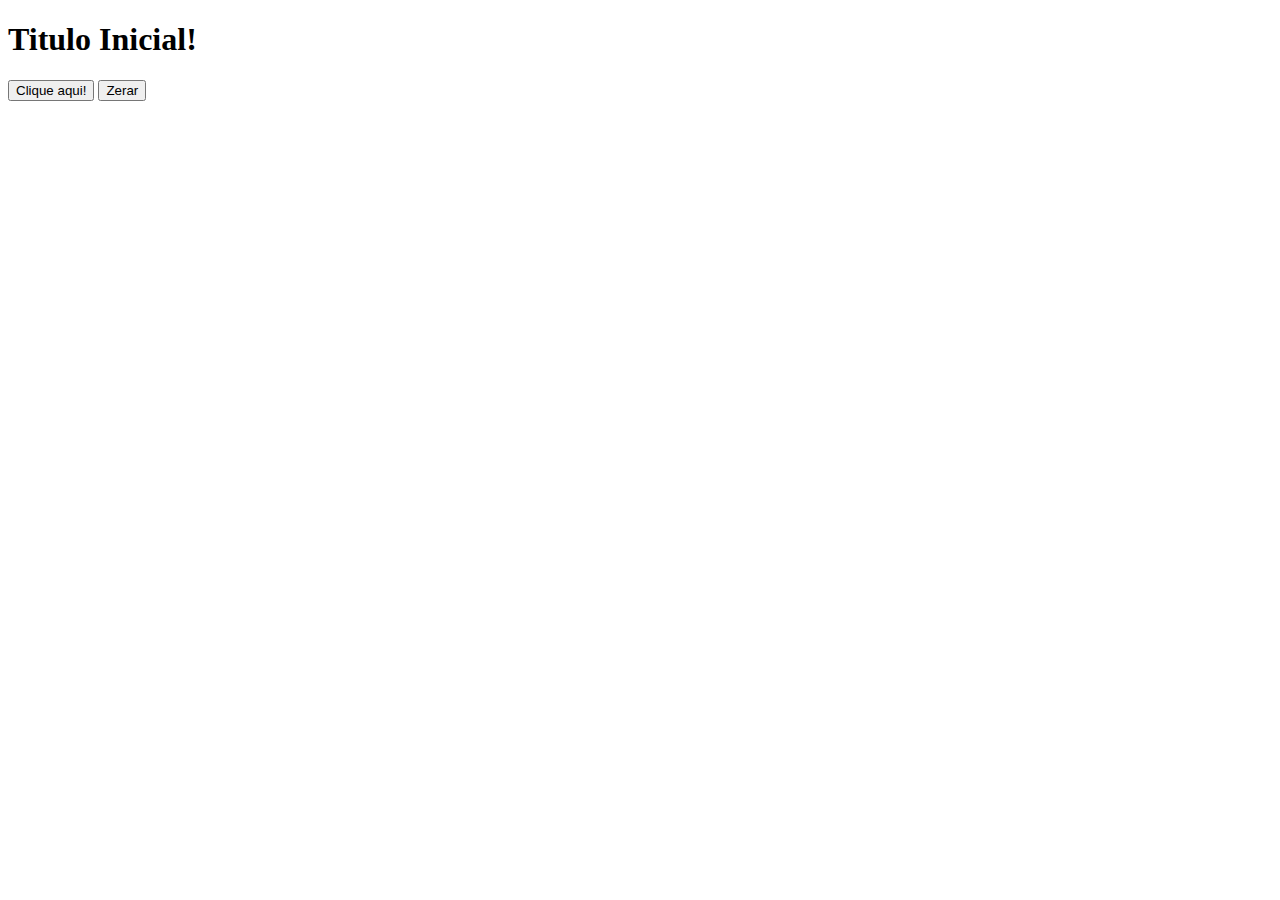
<file: Atividade 35/index.html>
<!DOCTYPE html>
<html lang="en">
<head>
    <meta charset="UTF-8">
    <meta name="viewport" content="width=device-width, initial-scale=1.0">
    <title>Document</title>
    <script src="/Atividade 35/script.js" defer></script>
</head>
<body>
    <h1 id="titulo-inicial">
        Titulo Inicial!
    </h1>

    <button id="btn">
        Clique aqui! 
    </button>

    <button id="btnZerar">
        Zerar 
    </button> 
</body>
</html>
</file>
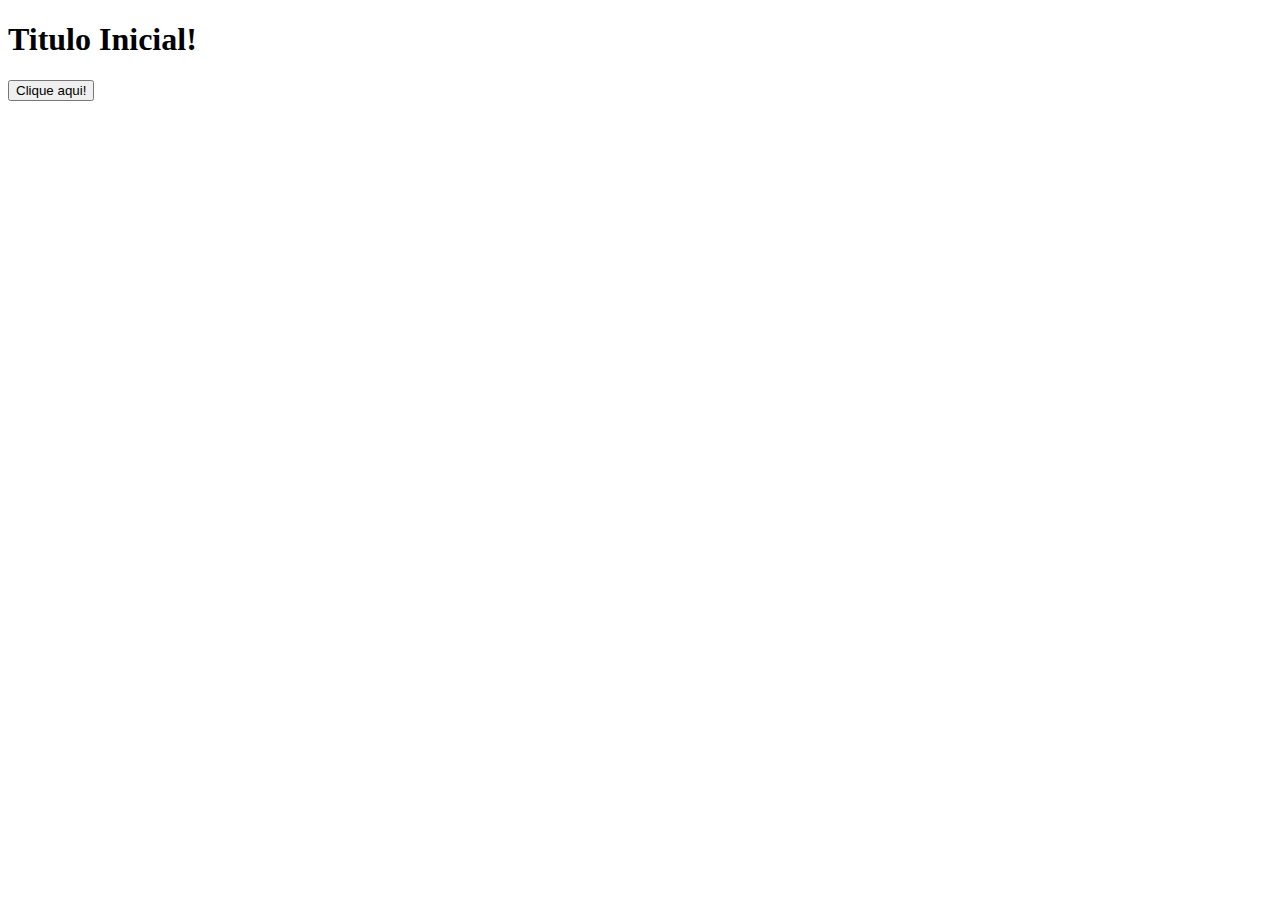
<file: Atividade 36/index.html>
<!DOCTYPE html>
<html lang="en">
<head>
    <meta charset="UTF-8">
    <meta name="viewport" content="width=device-width, initial-scale=1.0">
    <title>Document</title>
    <script src="/Atividade 36/script.js" defer></script>
</head>
<body>
    <h1 id="titulo-inicial">
        Titulo Inicial!
    </h1>

    <button id="btn">
        Clique aqui! 
    </button>
</body>
</html>
</file>
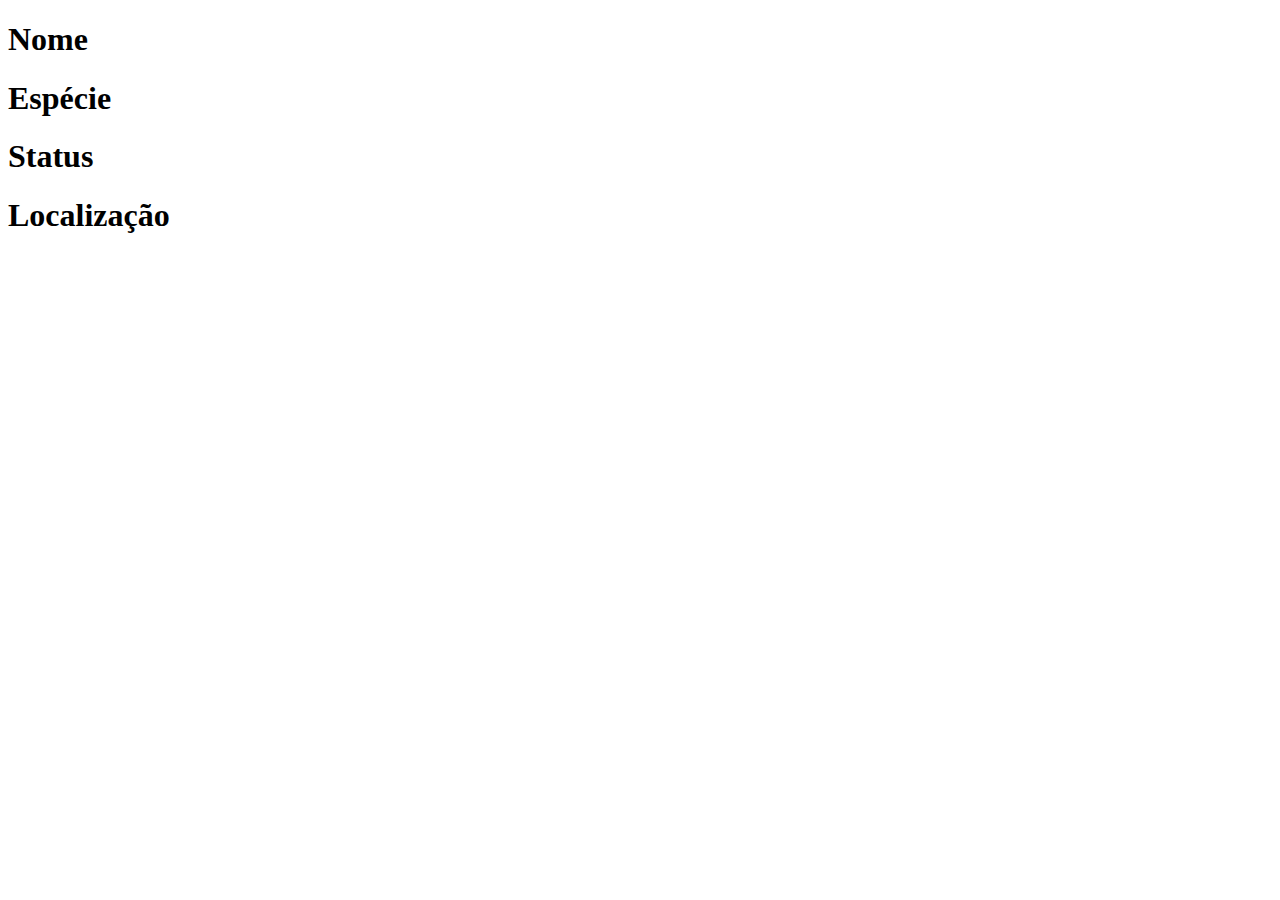
<file: Luca Nogueira - JS/rem.html>
<!DOCTYPE html>
<html lang="pt-br">
<head>
    <meta charset="UTF-8">
    <meta name="viewport" content="width=device-width, initial-scale=1.0">
    <title>Document</title>
    <script src="rem.js" defer></script>
</head>
<body>
    <h1 id="nome">Nome</h1>
    <h1 id="especie">Espécie</h1>
    <h1 id="status">Status</h1>
    <h1 id="localizacao">Localização</h1>
</body>
</html>
</file>
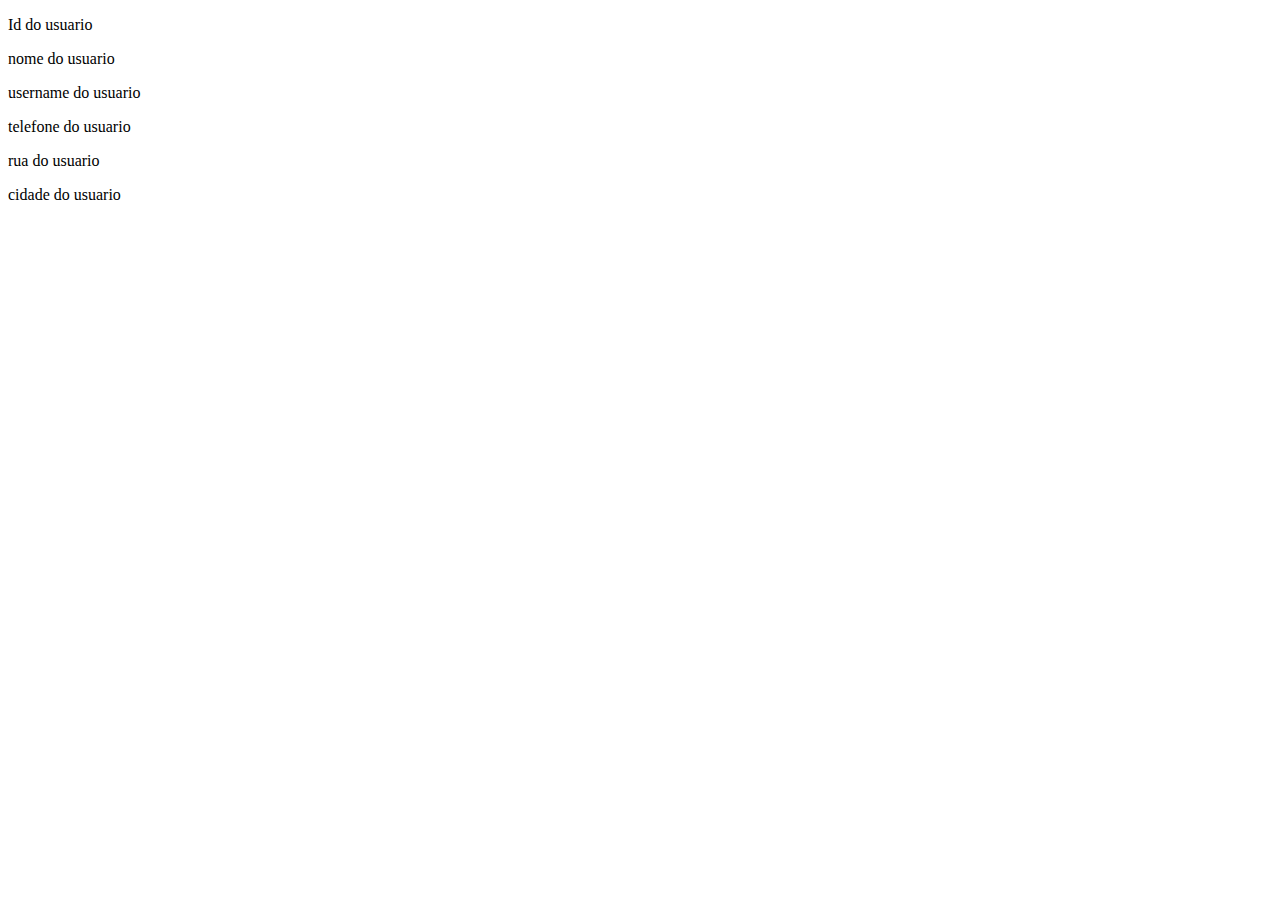
<file: Luca Nogueira - JS/Atividades/api1.html>
<!DOCTYPE html>
<html lang="pt-br">
<head>
    <meta charset="UTF-8">
    <meta name="viewport" content="width=device-width, initial-scale=1.0">
    <title>Document</title>
    <script src="api1.js" defer></script>
</head>
<body>
    <p id="id">Id do usuario</p>
    <p id="name">nome do usuario</p>
    <p id="username">username do usuario</p>
    <p id="phone">telefone do usuario</p>
    <p id="rua">rua do usuario</p>
    <p id="cidade">cidade do usuario</p>
</body>
</html>
</file>
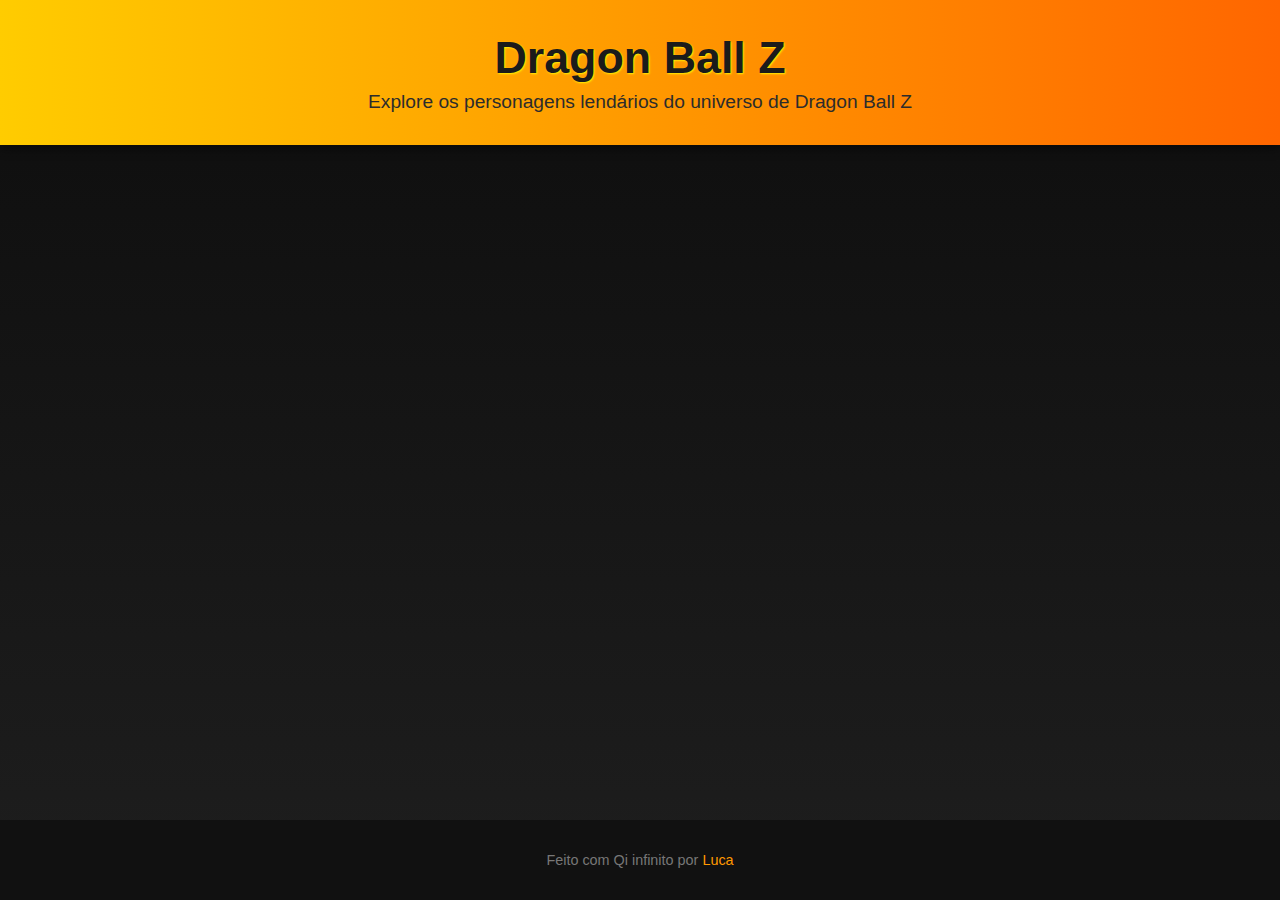
<file: Luca Nogueira - JS/Atividades/api3.html>
<!DOCTYPE html>
<html lang="pt-BR">
<head>
  <meta charset="UTF-8" />
  <meta name="viewport" content="width=device-width, initial-scale=1.0"/>
  <title>Dragon Ball Z - Personagens</title>
  <link rel="stylesheet" href="./api3.css">
  <script src="./api3.js" defer></script>
</head>
<body>

  <header>
    <h1>Dragon Ball Z</h1>
    <p>Explore os personagens lendários do universo de Dragon Ball Z</p>
  </header>

  <main id="container">
        
  </main>

  <footer>
    <p>Feito com Qi infinito por <span>Luca</span></p>
  </footer>

</body>
</html>
</file>
<file: Luca Nogueira - JS/Atividades/api3.css>
/* RESET */
* {
    margin: 0;
    padding: 0;
    box-sizing: border-box;
}

body {
    font-family: 'Segoe UI', sans-serif;
    background: linear-gradient(to bottom, #0d0d0d, #1e1e1e);
    color: #fff;
    min-height: 100vh;
    display: flex;
    flex-direction: column;
}

/* CABEÇALHO */
header {
    background: linear-gradient(90deg, #ffcc00, #ff6600);
    padding: 2rem 1rem;
    text-align: center;
    box-shadow: 0 4px 10px rgba(0, 0, 0, 0.4);
}

header h1 {
    font-size: 2.8rem;
    font-weight: bold;
    color: #1b1b1b;
    text-shadow: 1px 1px 2px #fff000;
}

header p {
    margin-top: 0.5rem;
    font-size: 1.2rem;
    color: #2c2c2c;
}

/* CONTAINER DE PERSONAGENS */
main {
    flex: 1;
    max-width: 1300px;
    margin: 3rem auto;
    display: grid;
    grid-template-columns: repeat(auto-fit, minmax(250px, 1fr));
    gap: 2rem;
    padding: 0 2rem;
}

.card {
    background-color: #222;
    border: 2px solid #ff9000;
    border-radius: 15px;
    padding: 1rem;
    text-align: center;
    transition: transform 0.3s ease, box-shadow 0.3s ease;
    box-shadow: 0 0 15px #ff990033;     
}

.card:hover {
    transform: scale(1.05);
    box-shadow: 0 0 20px #ffa50088;
}

.card img {
    width: 100%;
    height: 250px;
    object-fit: contain;
    border-radius: 10px;
    border: 3px solid #ffcc00;
    padding: 10px;    
}

.card h2 {
    margin-top: 0.8rem;
    font-size: 1.3rem;
    color: #ffcc00;
}

.card p {
    font-size: 0.95rem;
    color: #ccc;
    margin-top: 0.3rem;
}

/* MENSAGEM DE LOADING */
.mensagem {
    color: #aaa;
    text-align: center;
    font-size: 1rem;
    grid-column: 1 / -1;
}

/* RODAPÉ */
footer {
    text-align: center;
    padding: 2rem 1rem;
    font-size: 0.9rem;	
    background: #111;
    color: #777;
}

footer span {
    color: #ff9900;
}
</file>
